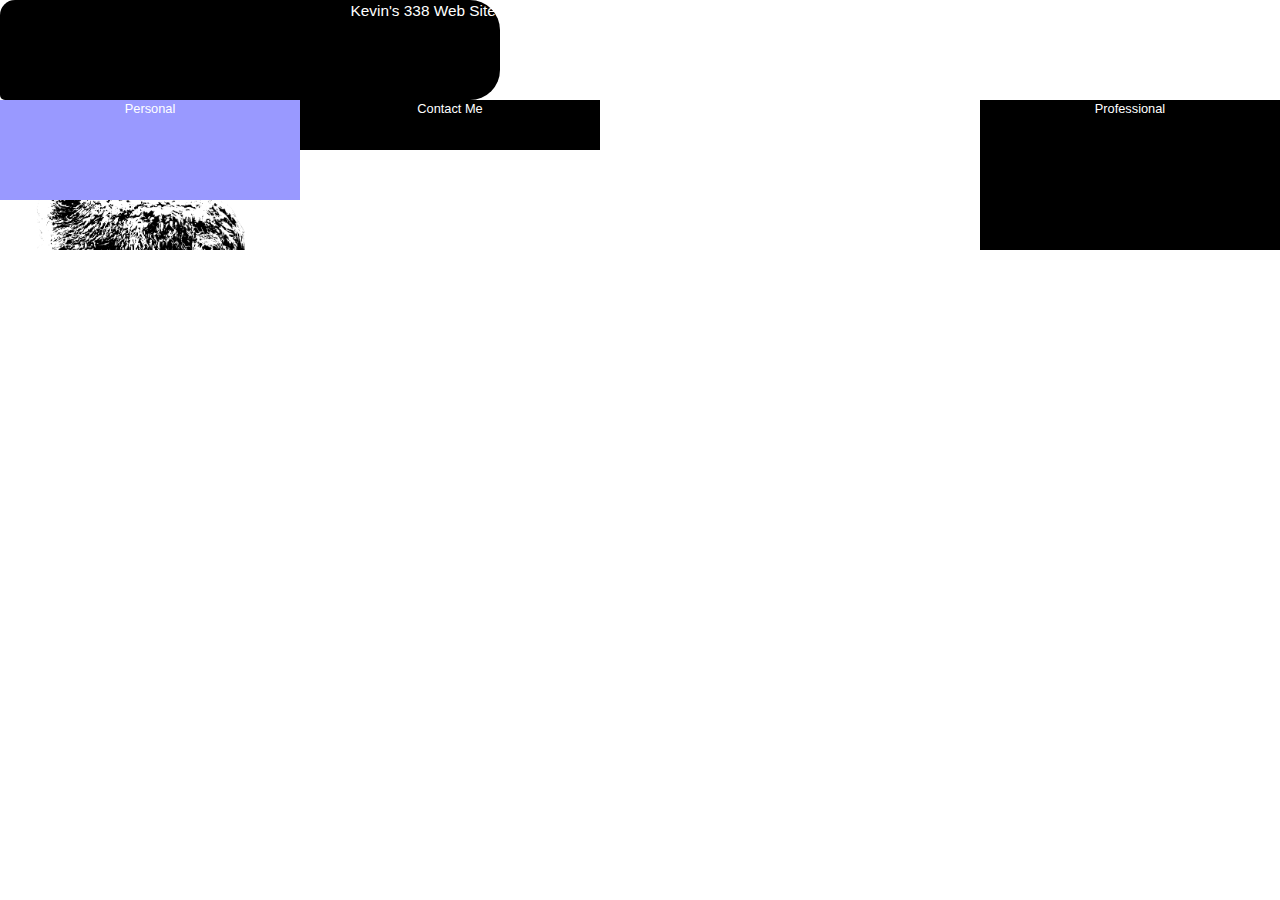
<file: website-mobile-template/site/index.html>
<!DOCTYPE html>
    
<html>
<head>
    <meta charset='utf-8'>
    <Title>Kevinz Site</Title>
    <link href="../styles/reset.css" type="text/css" rel="stylesheet">
    <link href="../styles/stylesheet1.css" type="text/css" rel="stylesheet">
    <meta name="viewport" content="width=device-width, initial-scale=1.0">
</head>
<body>
  <div class="Header">
    <h>Kevin's 338 Web Site!</h>
  </div>
  <div class="doubleempty">
<!--     <>white space x 2 -->
  </div>
  <div id="llamabox">
  <!--     <>white space + a llama --></div>
  <div class="prof">
  	<h><a href="prof.html">Professional</a></h></div>
  <div class="pers">
    <h><a href="pers.html">Personal</a></h>
  </div>
  <div class="etc">
    <h><a href="contact.html">Contact Me</a></h>
  </div>
</body>
</html>
</file>
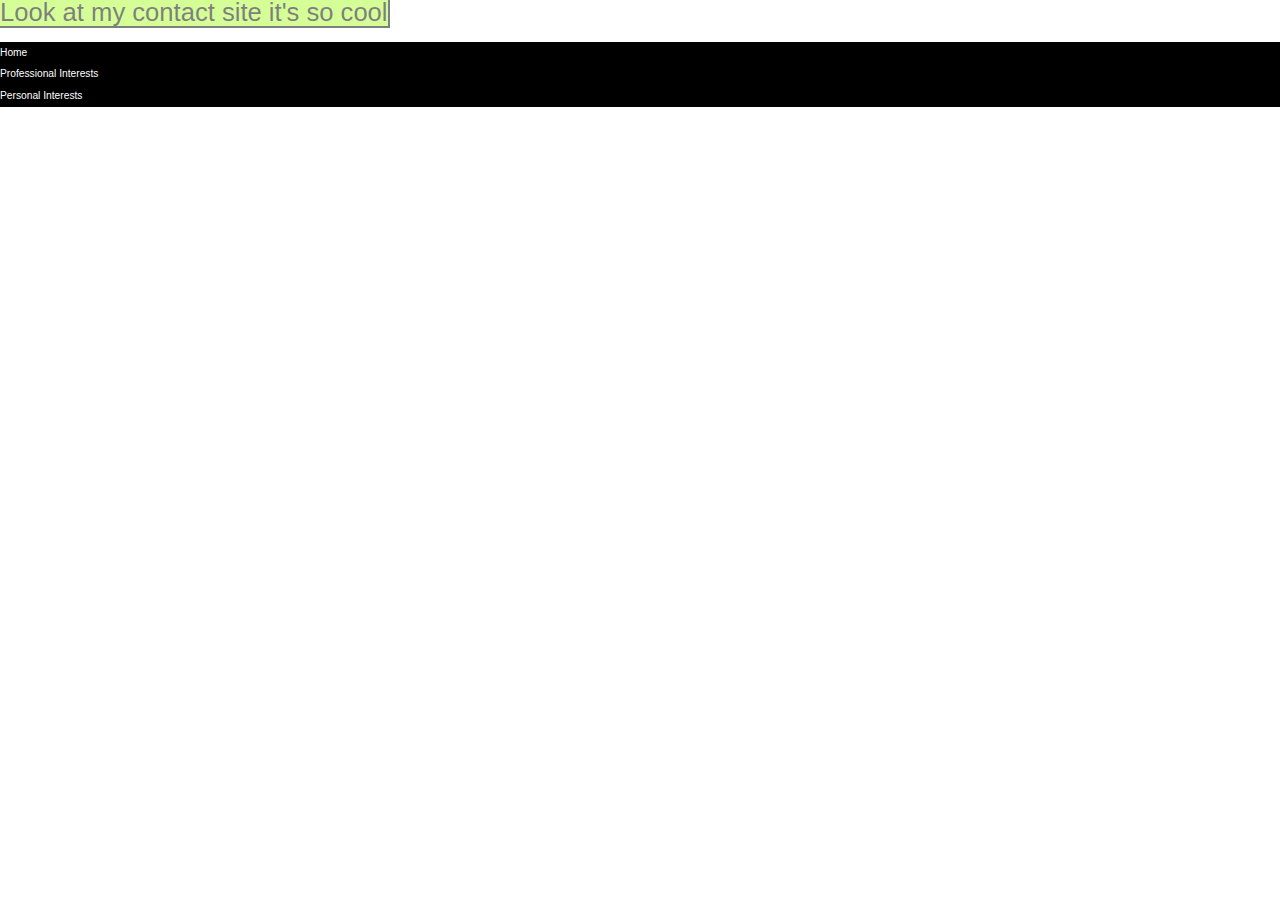
<file: website-mobile-template/site/contact.html>
<!DOCTYPE html>
    
<html>
<head>
    <meta charset='utf-8'>
    <Title>Contact mee</Title>
    <link href="../styles/reset.css" type="text/css" rel="stylesheet">
    <link href="../styles/stylesheet1.css" type="text/css" rel="stylesheet">
    <meta name="viewport" content="width=device-width, initial-scale=1.0">
</head>
<body>
	<p><a class='resume' href="http://www.calpoly.edu/~kschenk/index.html">Look at my contact site it's so cool</a></p><br>
	<div id="nav">
		<ul><li><a href='index.html'>Home</a></li>
        <li><a href="prof.html">Professional Interests</a></li>
        <li><a href="pers.html">Personal Interests</a></li>
		</ul>
	</div>
</body>
</html>
</file>
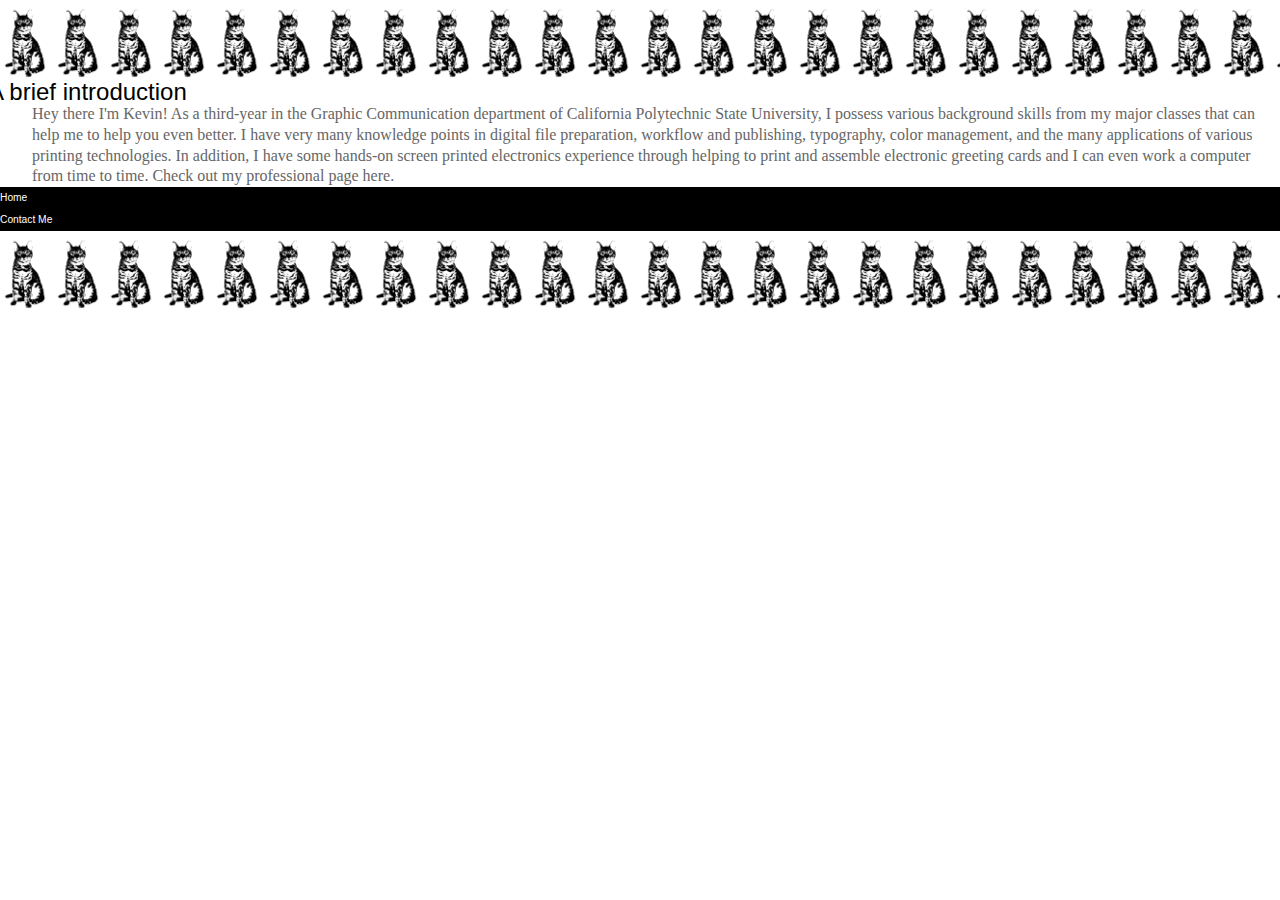
<file: website-mobile-template/site/pers.html>
<!DOCTYPE html>
    
<html>
<head>
    <meta charset='utf-8'>
    <Title>Personal Interests</Title>
    <link href="../styles/reset.css" type="text/css" rel="stylesheet">
    <link href="../styles/stylesheet1.css" type="text/css" rel="stylesheet">
    <meta name="viewport" content="width=device-width, initial-scale=1.0">
</head>
<body>
	<div class='perspage'></div>
	<p class='pershead'>A brief introduction</p>
		<p class='persbody'>Hey there I'm Kevin! As a third-year in the Graphic Communication department of California Polytechnic State University, I possess various background skills from my major classes that can help me to help you even better. I have very many knowledge points in digital file preparation, workflow and publishing, typography, color management, and the many applications of various printing technologies. In addition, I have some hands-on screen printed electronics experience through helping to print and assemble electronic greeting cards and I can even work a computer from time to time. Check out my professional page <span><a class='perslink' href='prof.html'>here.</a></span></p>
	<div id="nav">
		<ul><li><a href='index.html'>Home</a></li>
        <li><a href="contact.html">Contact Me</a></li>
        </ul>
	</div>
    <div class='perspage'>
    </div>
</body>
</html>
</file>
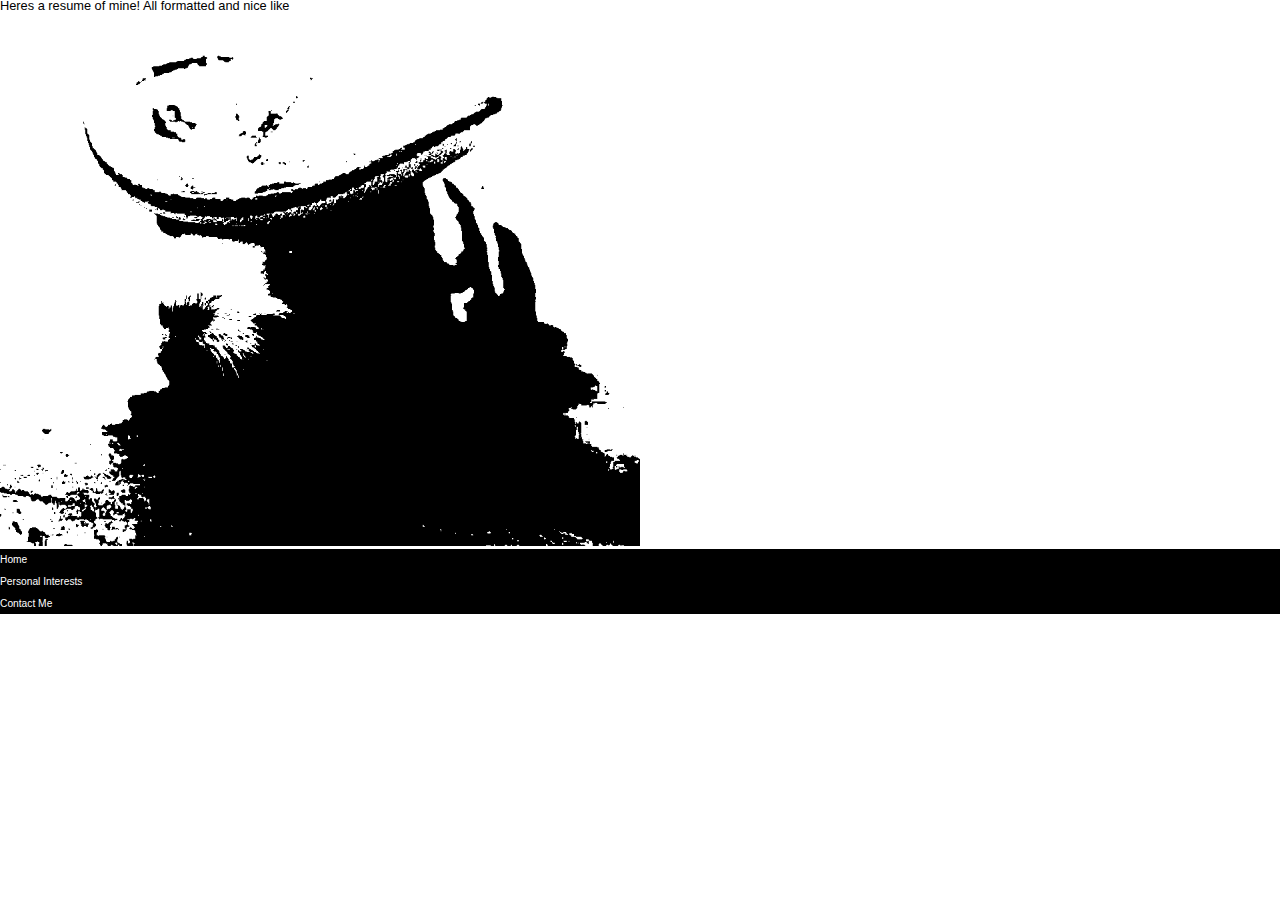
<file: website-mobile-template/site/prof.html>
<!DOCTYPE html>
    
<html>
<head>
    <meta charset='utf-8'>
    <Title>Professional Interests</Title>
    <link href="../styles/reset.css" type="text/css" rel="stylesheet">
    <link href="../styles/stylesheet1.css" type="text/css" rel="stylesheet">
    <meta name="viewport" content="width=device-width, initial-scale=1.0">
</head>
<body>
	<div>
        <p class='resume'>Heres a resume of mine! All formatted and nice like</p><br>
        <a href='../../kschenk_resume.pdf'><img src='../pix/professionalinterests.png' alt='here is a hamster in a black and white sombrero'></a>
	</div>

	<div id="nav">
		<ul><li><a href='index.html'>Home</a></li>
        <li><a href="pers.html">Personal Interests</a></li>
        <li><a href="contact.html">Contact Me</a></li>
        </ul>
	</div>
</body>
</html>
</file>
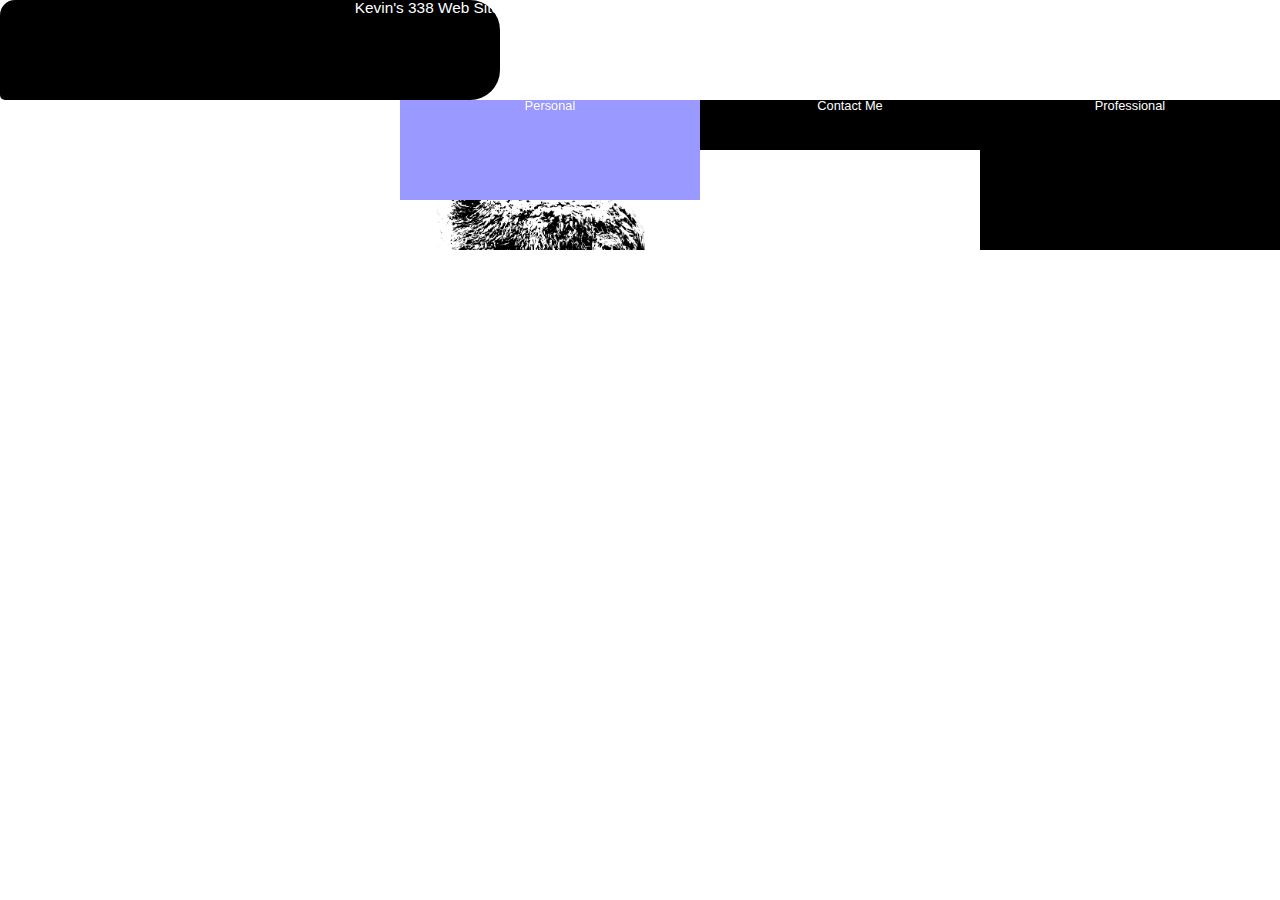
<file: website-mobile-template/site/template.html>
<!DOCTYPE html>
    
<html>
<head>
    <meta charset='utf-8'>
    <Title>338 WebSite</Title>
    <link href="../styles/reset.css" type="text/css" rel="stylesheet">
    <link href="../styles/stylesheet1.css" type="text/css" rel="stylesheet">
    <meta name="viewport" content="width=device-width, initial-scale=1.0">
</head>
<body>
  <div class="Header">
    <p>Kevin's 338 Web Site</p>
  </div>
  <div class="empty">
<!--     <>white space x 2 -->
  </div>
  <div id="llamabox">
  <!--     <>white space + a llama --></div>
  <div class="prof">
  	<p><a href="prof.html">Professional</a></p></div>
  <div class="pers">
    <p><a href="pers.html">Personal</a></p>
  </div>
  <div class="etc">
    <p><a href="contact.html">Contact Me</a></p>
  </div>
</body>
</html>
</file>
<file: website-mobile-template/styles/stylesheet1.css>
body {
	height: auto;
	width: auto;
}
h, p, ul li {
	color: white;
	font-size: .8em;
	font-family: 'Blackoak Std', sans-serif;
}
.Header {
	font-size: 1.2em;
	foreground-color: rgba(255,255,255,.8);
	background-color:black;
	height: 100px;
	width: 500px;
	position:relative;
	text-align:right;
	border-radius: 15px 30px 30px 5px;
}
#llamabox {
	height: 150px;
	width: 275px;
	margin-left: -30px;
	background-image: url(../pix/llamabw.png);
	background-size: cover;
	background-repeat: no-repeat;
	float:left;
	position:fixed;
	display:inline;
}
.empty {
	background-color: #fff;
	height: 150px;
	width: 400px;
	float:left;
	position:relative;
	display:inline;
}
.prof {
	background-color:black;
	height: 150px;
	width: 300px;
	margin-left:-50px;
	float:right;
	text-align:center;
	position:relative;
	display:inline;
}
.pers {
	background-color: #99F;
	float: left;
	height: 100px;	
	width: 300px;
	text-align: center;
	position:relative;
	display:inline;
}
.etc {
	background-color: black;
	height: 50px;	
	width: 300px;
	float:left;
	text-align:center;
	position:relative;
	display:inline;
}
#nav {
	text-decoration: none;
	background-color:black;
	font-size:.8em;
	line-height:1.7em;
}
a:link {
	text-decoration: none;
	color:white;
}
a:hover {
	color:black;
	opacity:.5;
    font-size:1.5em;
    background-color:hotpink;
    outline: 2px solid black;
}
a:visited{
    color:#666;
}
.perspage {
	background-image: url(../pix/personalinterests.png);
	background-size:contain;
	background-repeat:repeat-x;
	width:100%;
	height:5em;
}
.pershead {
	color: #000;
	font-size: 1.5em;
	text-indent:-1.5em;
	margin-left:1em;
}
.persbody {
	color: #666;
	font-size:1em;
	margin-left: 2em;
	font-family: "Comic Sans MS", cursive;
	line-height:1.3em;
}
a.perslink {
	color:#666;
}	
p.resume,a.resume {
    color:black;
}
a img {
    width:50%;
    height:50%;
}
@media only screen and (max-width:768px) {
    .Header {
        text-align:left;
        max-width: 768px;
    }
    #llamabox {
        background-repeat: repeat-x;
    }
}
@media only screen and (min-width:768px) {
    a:hover {
        font-size:2em;
        background-color:greenyellow;
    }
}
</file>
